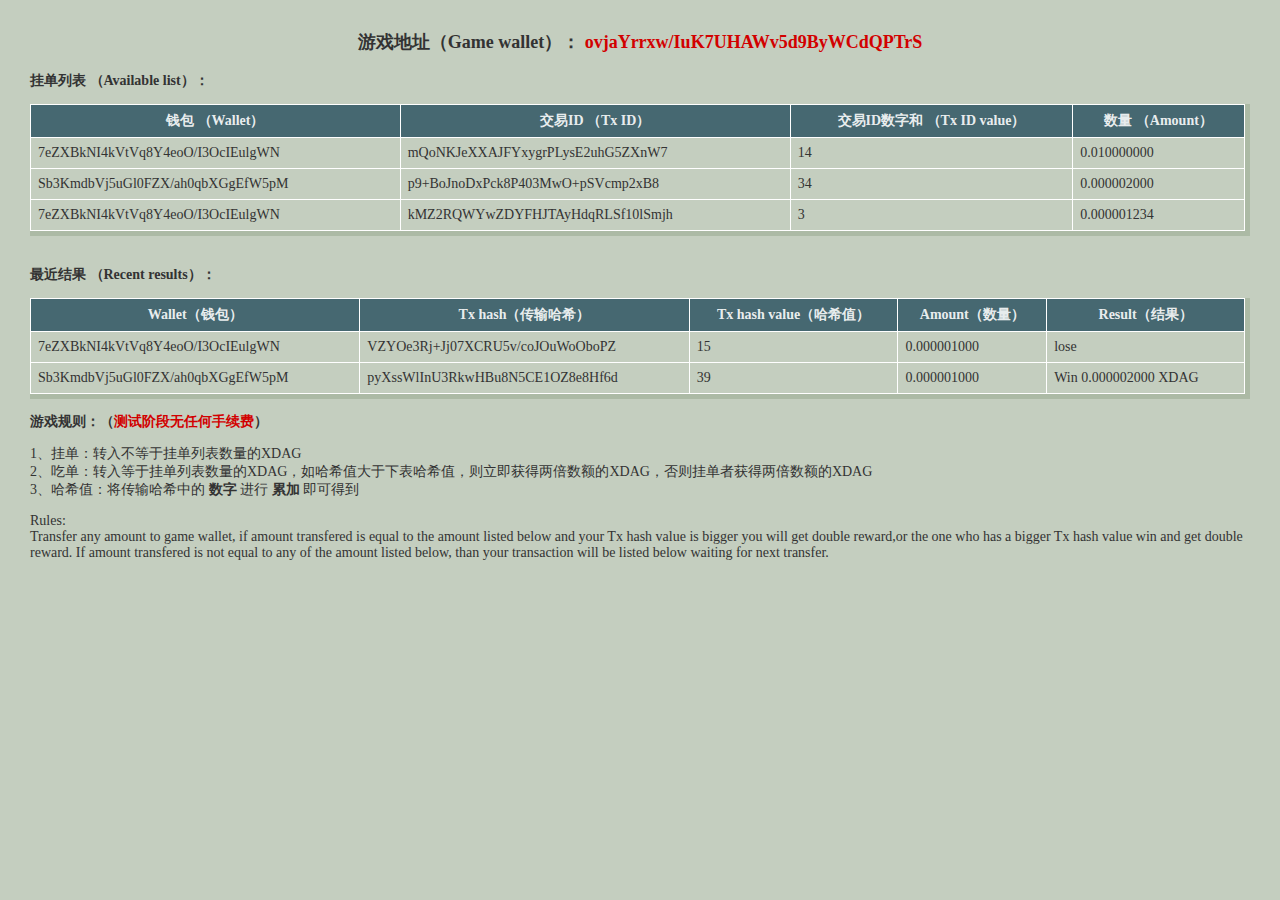
<file: xdagwin/homePageStyle.html>
<html>
<head>
<meta http-equiv="Content-Type" content="text/html; charset=utf-8" />
<title></title>
<style>
	    body {
			font-size: 14px;
			margin: 30px 30px;
			background:#C4CEBF;
			color:#333333
		}
		a {
			color:#D20000;
			text-decoration:none;
		}
		a:visited {color:#D20000}
		 
		table {
		  border-bottom: 5px solid #ACBAA5;
		  border-right: 5px solid #ACBAA5;
		  /*border-radius: 5px;*/
		  background-color: #ffffff;
		  width:100%;
		  font-size:14px;
		  align:center;
		  border-spacing: 1px
		}
 
		th {
		  background-color:#466871;
		  color: rgba(255,255,255,0.9);
		  cursor: pointer;
		}
		td {
		  background-color: #C4CEBF;
		}
		
		th, td {
		  min-width: 90px;
		  padding: 7px 7px;
		}
	</style>
<meta http-equiv="refresh" content="60"> 
</head>
<body>
<p style="text-align:center;font-weight:bold;font-size:18px">游戏地址（Game wallet）： <a href="https://explorer.xdag.io/block/ovjaYrrxw/IuK7UHAWv5d9ByWCdQPTrS">ovjaYrrxw/IuK7UHAWv5d9ByWCdQPTrS</a></p>
<p style="font-weight:bold">挂单列表 （Available list）：</p>
<table id="table1">
  <tr>
	<th>钱包 （Wallet）</th>
    <th>交易ID （Tx ID）</th>
    <th>交易ID数字和 （Tx ID value）</th>
    <th>数量 （Amount）</th>
  </tr>
<tr><td>7eZXBkNI4kVtVq8Y4eoO/I3OcIEulgWN</td><td>mQoNKJeXXAJFYxygrPLysE2uhG5ZXnW7</td><td>14</td><td>0.010000000</td></tr><tr><td>Sb3KmdbVj5uGl0FZX/ah0qbXGgEfW5pM</td><td>p9+BoJnoDxPck8P403MwO+pSVcmp2xB8</td><td>34</td><td>0.000002000</td></tr><tr><td>7eZXBkNI4kVtVq8Y4eoO/I3OcIEulgWN</td><td>kMZ2RQWYwZDYFHJTAyHdqRLSf10lSmjh</td><td>3</td><td>0.000001234</td></tr>
</table>
<br>
<p style="font-weight:bold">最近结果 （Recent results）：</p>
<table>
  <tr>
    <th>Wallet（钱包）</th>
    <th>Tx hash（传输哈希）</th>
    <th>Tx hash value（哈希值）</th>
	<th>Amount（数量）</th>
	<th>Result（结果）</th>
  </tr>
<tr><td>7eZXBkNI4kVtVq8Y4eoO/I3OcIEulgWN</td><td>VZYOe3Rj+Jj07XCRU5v/coJOuWoOboPZ</td><td>15</td><td>0.000001000</td><td>lose</td></tr><tr><td>Sb3KmdbVj5uGl0FZX/ah0qbXGgEfW5pM</td><td>pyXssWlInU3RkwHBu8N5CE1OZ8e8Hf6d</td><td>39</td><td>0.000001000</td><td class = "STYLE1">Win 0.000002000 XDAG</td></tr></table>
<p style="font-weight:bold">游戏规则：（<span style="color:#D20000">测试阶段无任何手续费</span>）</p>
<p>1、挂单：转入不等于挂单列表数量的XDAG
<br>2、吃单：转入等于挂单列表数量的XDAG，如哈希值大于下表哈希值，则立即获得两倍数额的XDAG，否则挂单者获得两倍数额的XDAG
<br>3、哈希值：将传输哈希中的 <b>数字</b> 进行 <b>累加</b> 即可得到</p>
<p>Rules:<br>Transfer any amount to game wallet, if amount transfered is equal to the amount listed below and your Tx hash value is bigger you will get double reward,or the one who has a bigger Tx hash value win and get double reward.
If amount transfered is not equal to any of the amount listed below, than your transaction will be listed below waiting for next transfer. </p>
<script src="./sortTable.js"></script>
<p style="color:#C4CEBF">2018-11-22 21:43:31.553098</p>
</body></html>
</file>
